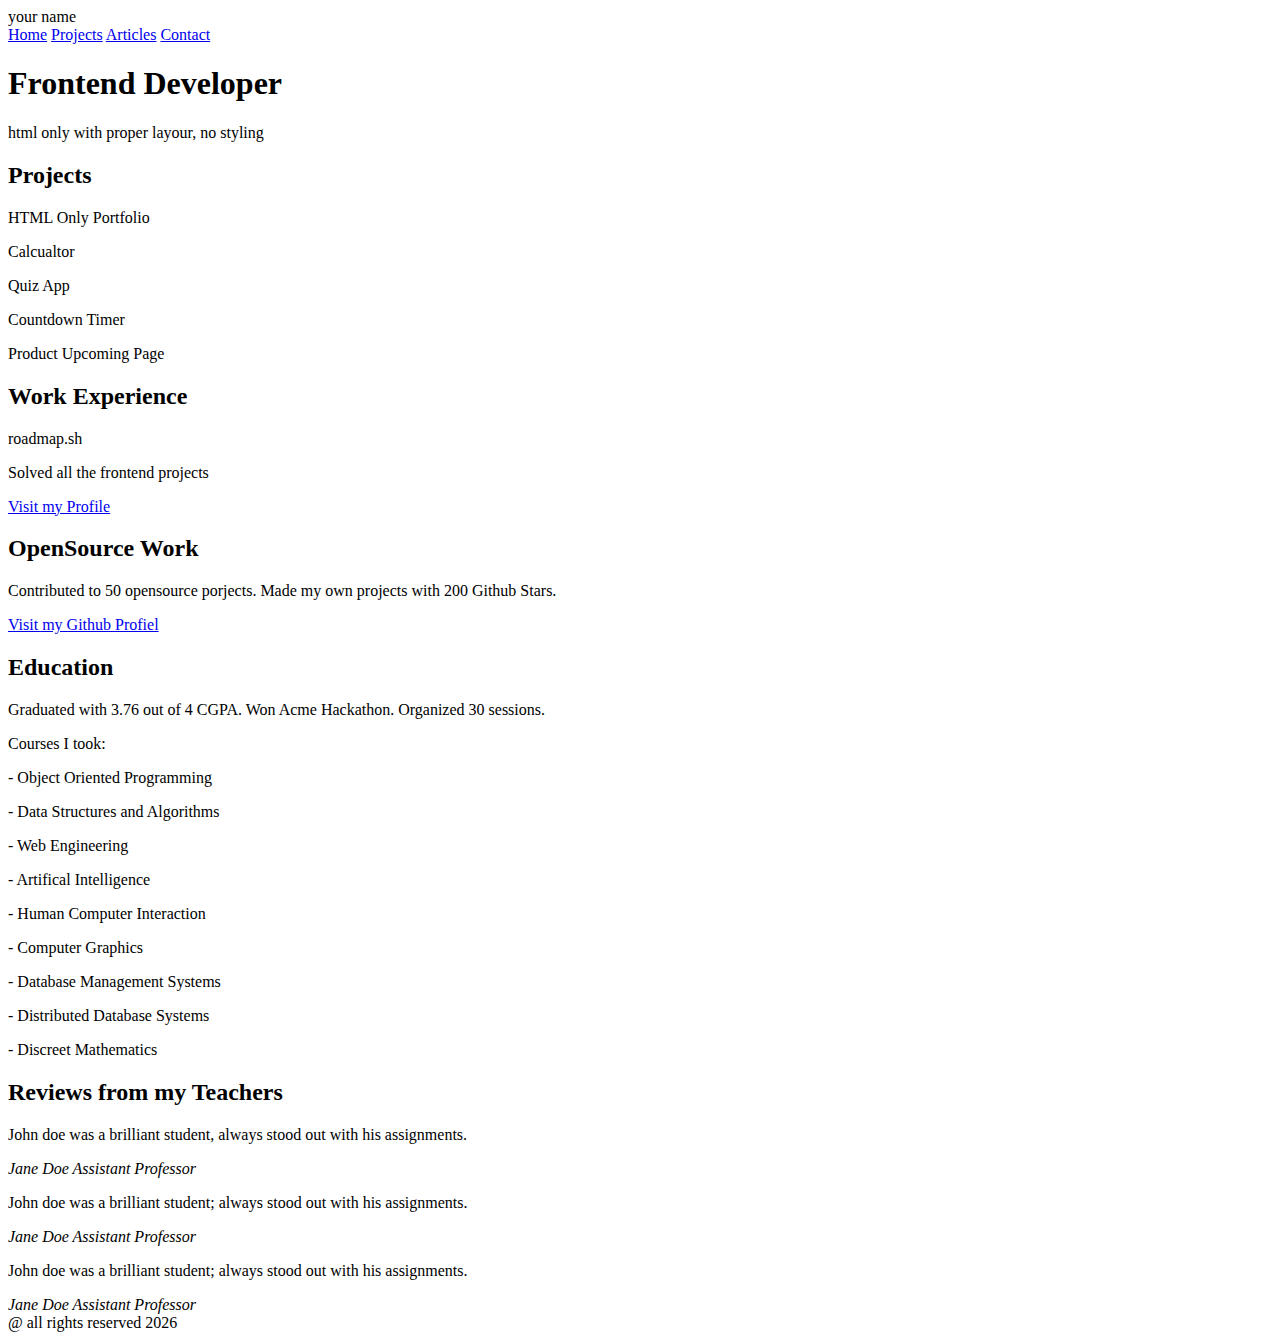
<file: index.html>
<!DOCTYPE html>
<html lang="en">

<head>
    <meta charset="UTF-8">
    <meta name="viewport" content="width=device-width, initial-scale=1.0">
    <title>Basic HTML Website</title>
    <meta name="description" content="Clear Basic HTML WEbsite under 900 characters">
    <link rel="canonical" href="https://Basic-HTML-Website.com/main-page">
    <meta name="author" content="Renz Marlon">
    <meta name="robots" content="noindex, nofollow">

    <meta property="og:title" content="Basic HTML Website">
    <meta property="og:description" content="CV description">
    <meta property="og:url" content="https://Basic-HTML-Website.com/page-url">
    <meta property="og:title" content="website">


</head>

<body>
    <header class="navbar">
        <div class="logo">
            your name
        </div>
    </header>
    <nav>
        <a href="pages/home.html">Home</a>
        <a href="pages/projects.html">Projects</a>
        <a href="pages/articles.html">Articles</a>
        <a href="pages/contact.html">Contact</a>
    </nav>

    <div class="hero-container">
        <div class="hero-content">
            <h1>
                Frontend Developer
            </h1>
            <p>
                html only with proper layour, no styling
            </p>
        </div>
    </div>

    <h2>
        Projects
    </h2>
    <p>
        HTML Only Portfolio
    </p>
    <p>
        Calcualtor
    </p>
    <p>
        Quiz App
    </p>
    <p>
        Countdown Timer
    </p>
    <p>
        Product Upcoming Page
    </p>

    <h2>
        Work Experience
    </h2>
    <p>
        roadmap.sh
    </p>
    <p>
        Solved all the frontend projects
    </p>
    <a href="#">
        Visit my Profile
    </a>

    <h2>
        OpenSource Work
    </h2>
    <p>
        Contributed to 50 opensource porjects. Made my own projects with 200 Github Stars.
    </p>
    <a href="#">
        Visit my Github Profiel
    </a>

    <h2>
        Education
    </h2>
    <p>
        Graduated with 3.76 out of 4 CGPA. Won Acme Hackathon. Organized 30 sessions.
    </p>
    <p>
        Courses I took:
    </p>
    <p>
        - Object Oriented Programming
    </p>
    <p>
        - Data Structures and Algorithms
    </p>
    <p>
        - Web Engineering
    </p>
    <p>
        - Artifical Intelligence
    </p>
    <p>
        - Human Computer Interaction
    </p>
    <p>
        - Computer Graphics
    </p>
    <p>
        - Database Management Systems
    </p>
    <p>
        - Distributed Database Systems
    </p>
    <p>
        - Discreet Mathematics
    </p>

    <h2>
        Reviews from my Teachers
    </h2>
    <p>
        John doe was a brilliant student, always stood out with his assignments.
    </p>
    <em>
        Jane Doe
    </em>
    <em>
        Assistant Professor
    </em>
    <p>
        John doe was a brilliant student; always stood out with his assignments.
    </p>
    <em>
        Jane Doe
    </em>
    <em>
        Assistant Professor
    </em>
    <p>
        John doe was a brilliant student; always stood out with his assignments.
    </p>
    <em>
        Jane Doe
    </em>
    <em>
        Assistant Professor
    </em>

    <footer class="footer">
        @ all rights reserved 2026
    </footer>
</body>

</html>
</file>
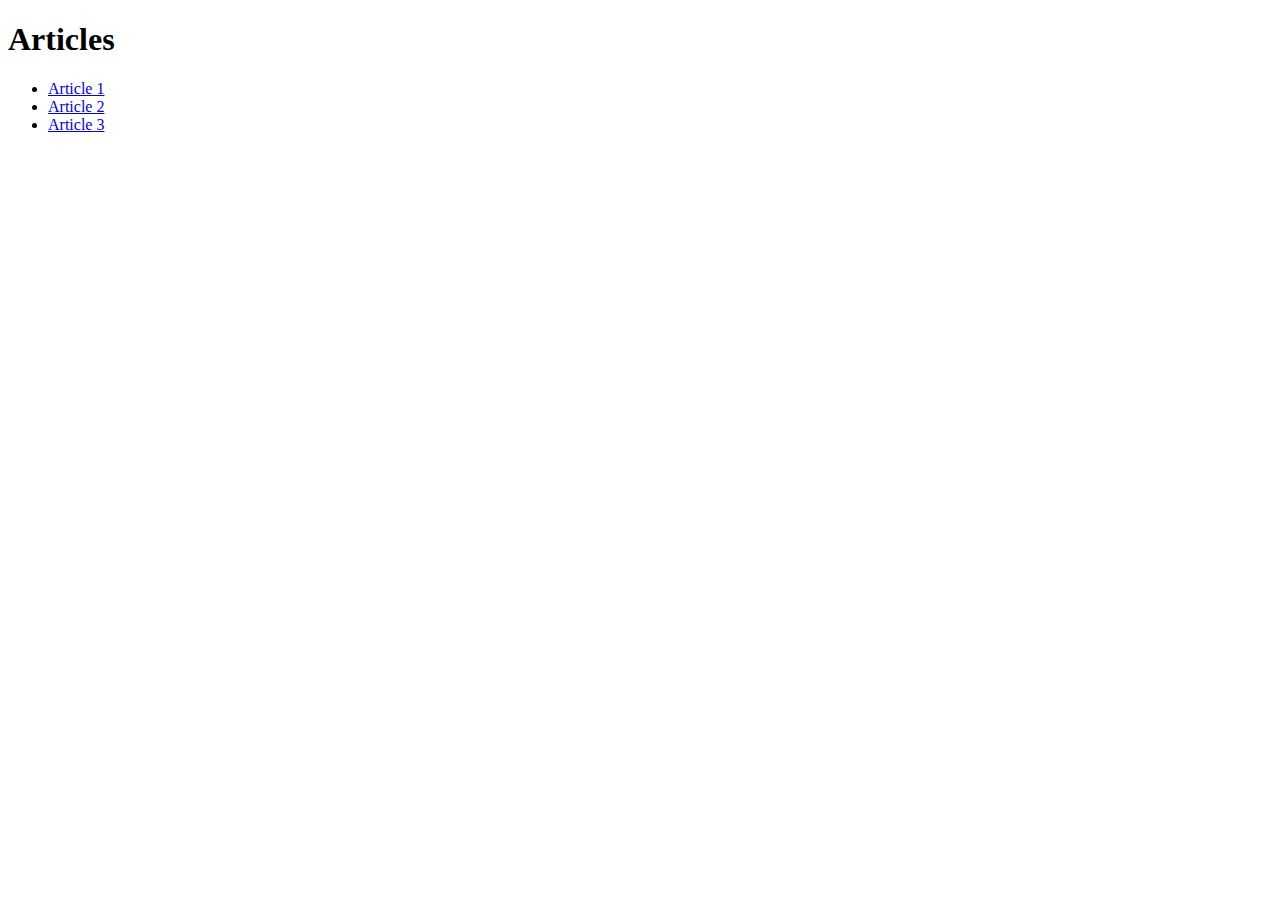
<file: pages/articles.html>
<!DOCTYPE html>
<html lang="en">

<head>
    <meta charset="UTF-8">
    <meta name="viewport" content="width=device-width, initial-scale=1.0">
    <title>Articles</title>
</head>

<body>
    <section id="articles">
        <div class="subheading">
            <h1>Articles</h1>
            <div>
                <ul id="article-links">
                    <li><a href="#">Article 1</a></li>
                    <li><a href="#">Article 2</a></li>
                    <li><a href="#">Article 3</a></li>
                </ul>
            </div>
        </div>
    </section>
</body>

</html>
</file>
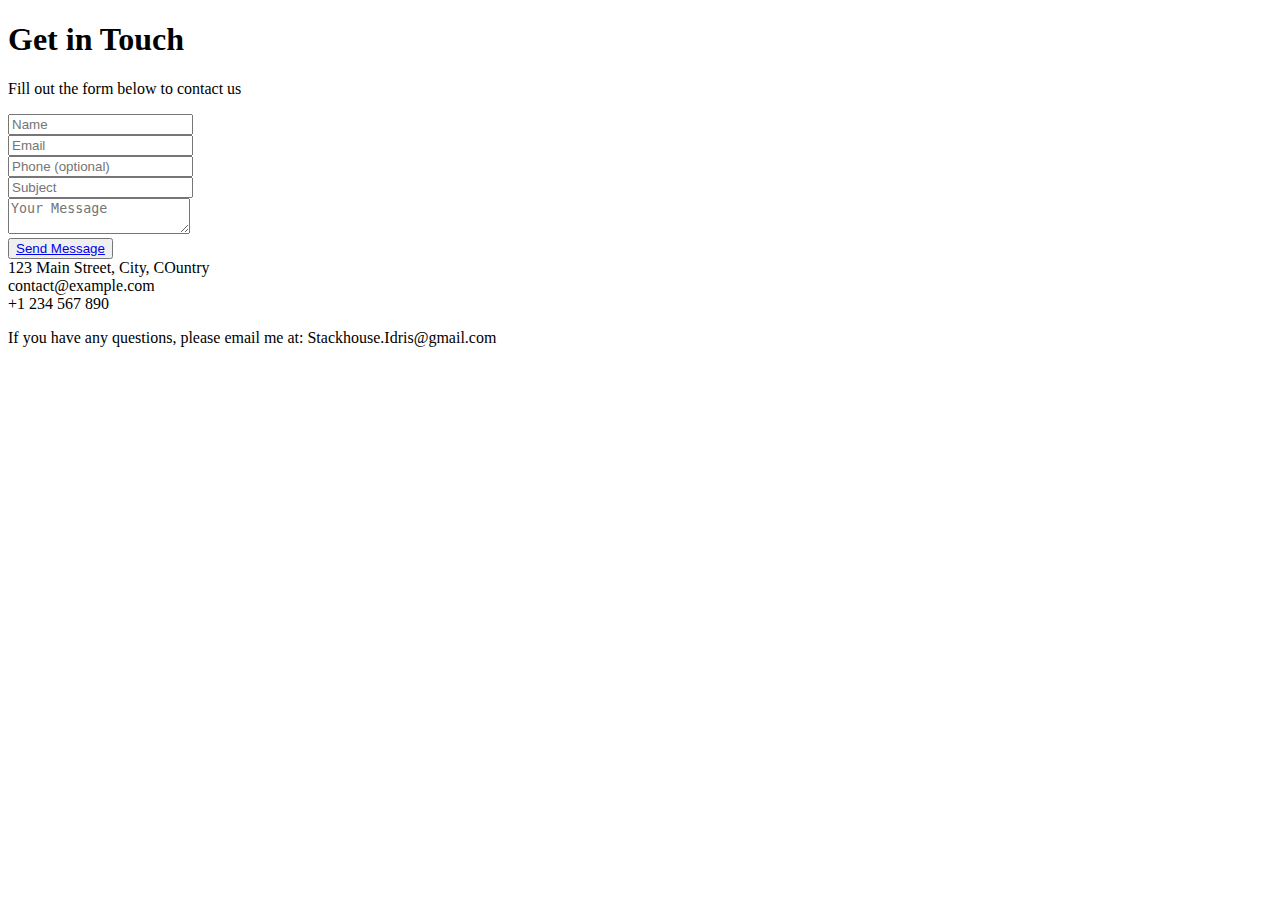
<file: pages/contact.html>
<!DOCTYPE html>
<html lang="en">

<head>
    <meta charset="UTF-8">
    <meta name="viewport" content="width=device-width, initial-scale=1.0">
    <title>Contact Form</title>
</head>

<body>
    <div class="container">
        <div class="form-container">
            <h1>Get in Touch</h1>
            <p>Fill out the form below to contact us</p>

            <!-- Contact -->
            <form>
                <div class="input-group">
                    <div class="input-field">
                        <i class="fas fa-user"></i>
                        <input type="text" placeholder="Name" required />
                    </div>

                    <div class="input-field">
                        <i class="fas fa-enveloper"></i>
                        <input type="email" placeholder="Email" required />
                    </div>

                    <div class="input-field">
                        <i class="fas fa-phone"></i>
                        <input type="tel" placeholder="Phone (optional)" />
                    </div>

                    <div class="input-field">
                        <i class="fas fa-tag"></i>
                        <input type="text" placeholder="Subject" required />
                    </div>

                    <div class="message-field">
                        <i class="fas fa-message"></i>
                        <textarea placeholder="Your Message" required></textarea>
                    </div>

                    <button type="submit">
                        <div class="btn-content">
                            <a href="/index.html">Send Message</a>
                            <i class="fas fa-paper-plane"></i>
                        </div>
                    </button>
                </div>
            </form>

            <div class="contact-info">
                <div class="info-item">
                    <i class="fas fa-map-marker-alt"></i>
                    <span>123 Main Street, City, COuntry</span>
                </div>
                <div class="info-item">
                    <i class="fas fa-envelope"></i>
                    <span>contact@example.com</span>
                </div>
                <div class="info-item">
                    <i class="fas fa-phone"></i>
                    <span>+1 234 567 890</span>
                </div>
                <p>If you have any questions, please email me at:
                    Stackhouse.Idris@gmail.com</p>
            </div>
        </div>
    </div>
</body>

</html>
</file>
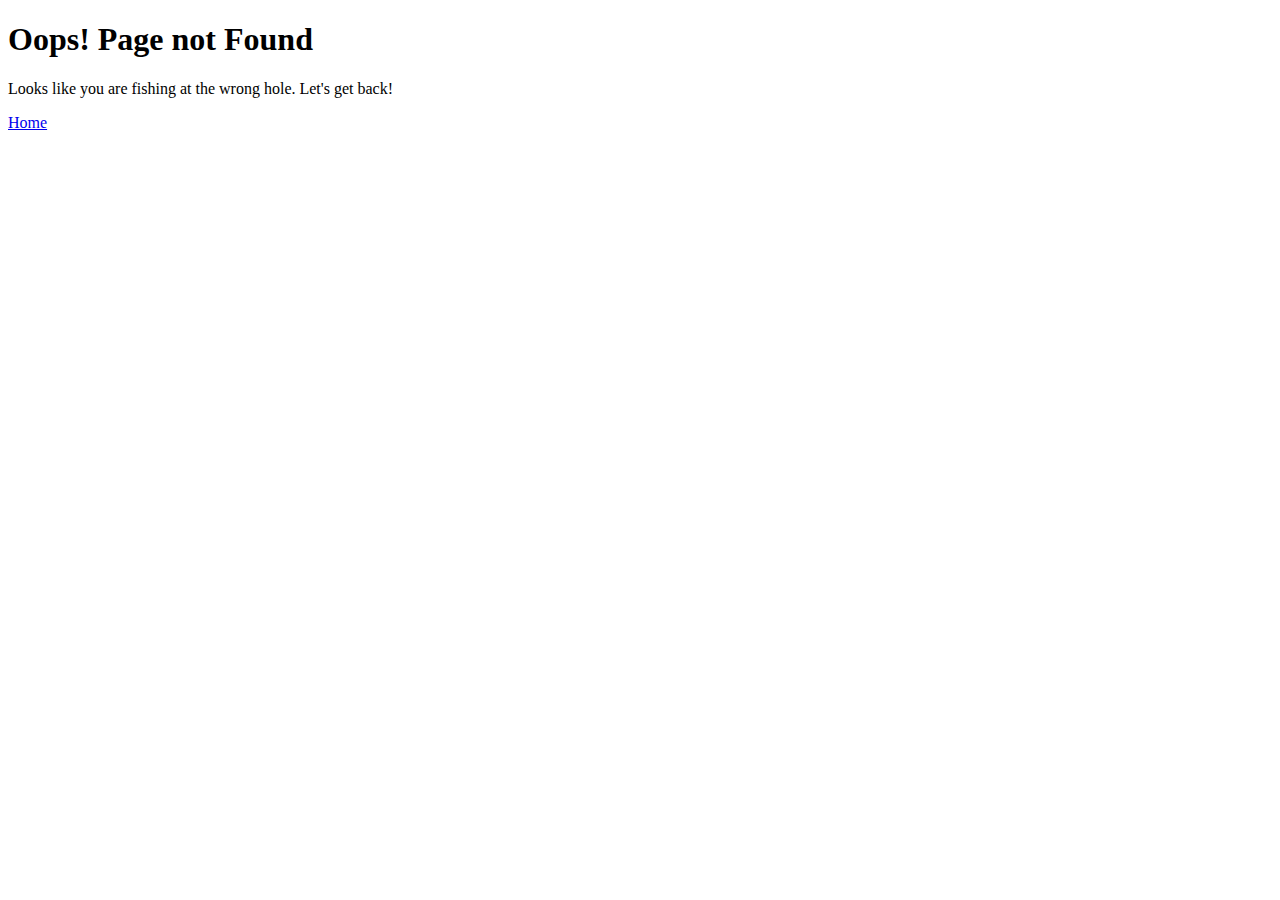
<file: pages/projects.html>
<!DOCTYPE html>
<html lang="en">

<head>
    <meta charset="UTF-8">
    <meta name="viewport" content="width=device-width, initial-scale=1.0">
    <title>Custom 404 Not Found</title>
</head>

<body>
    <h1>
        Oops! Page not Found
    </h1>
    <p>
        Looks like you are fishing at the wrong hole. Let's get back!
    </p>
    <a href="/index.html">Home</a>

</body>

</html>
</file>
